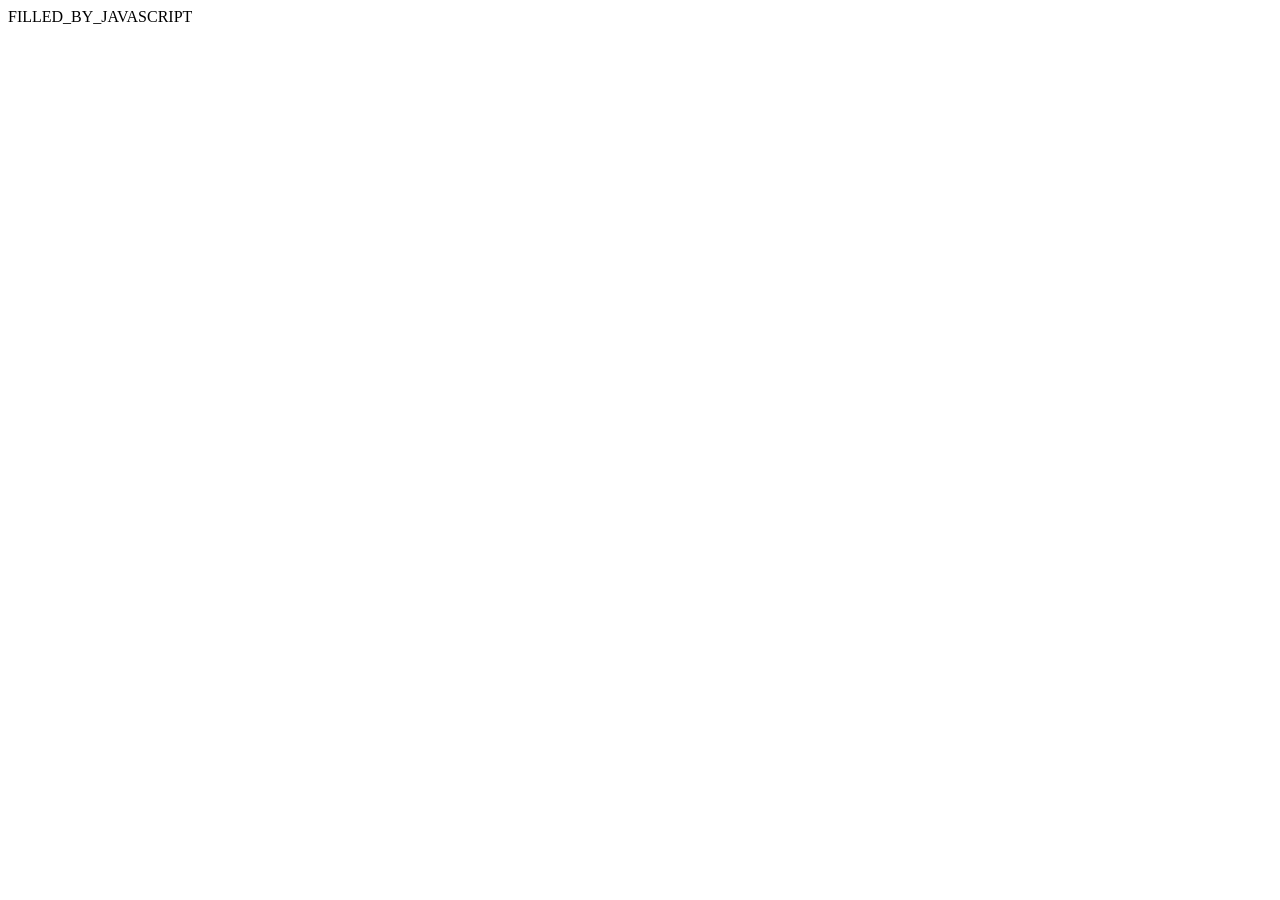
<file: plain-test.html>
<!DOCTYPE html>
<html lang="en">
<head>
  <meta charset="UTF-8">
  <title>plain-test</title>
</head>
<body>

  <!-- This div is 100% empty in the raw HTML. No framework, no build
       step, no Babel, no React — nothing. Just a plain <div>. -->
  <div id="result">EMPTY_BEFORE_JS</div>

  <!-- This is the ONLY script on the page. It's plain vanilla
       JavaScript with zero dependencies. It changes the div's text
       the instant it runs. -->
  <script>
    document.getElementById("result").textContent = "FILLED_BY_JAVASCRIPT";
  </script>

</body>
</html>
</file>
